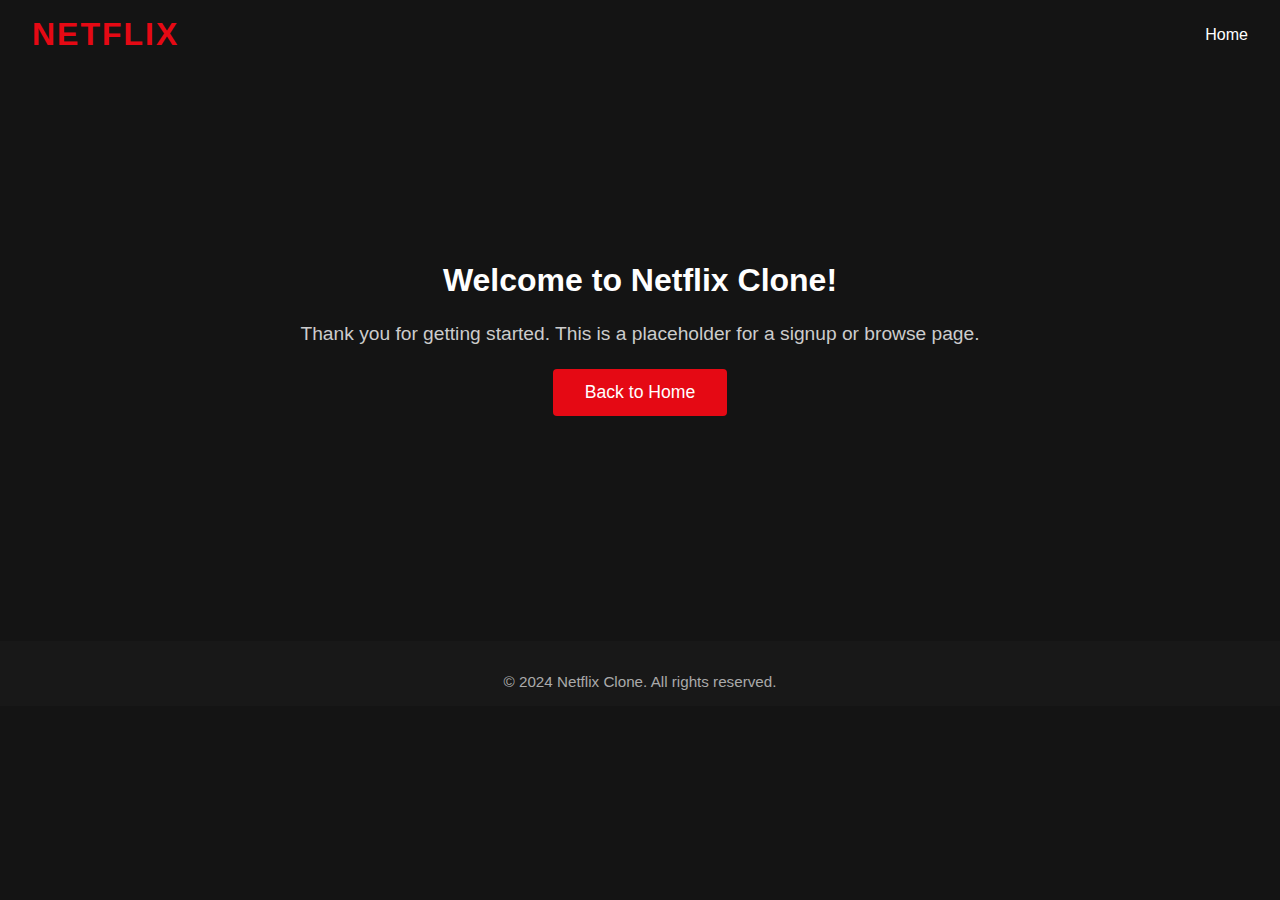
<file: signup.html>
<!DOCTYPE html>
<html lang="en">
  <head>
    <meta charset="UTF-8" />
    <meta name="viewport" content="width=device-width, initial-scale=1.0" />
    <title>Sign Up - Netflix Clone</title>
    <link rel="stylesheet" href="styles.css" />
  </head>
  <body>
    <nav class="navbar">
      <div class="logo">NETFLIX</div>
      <ul class="nav-links">
        <li><a href="index.html">Home</a></li>
      </ul>
    </nav>
    <main
      style="
        min-height: 60vh;
        display: flex;
        flex-direction: column;
        align-items: center;
        justify-content: center;
      "
    >
      <h1>Welcome to Netflix Clone!</h1>
      <p style="margin: 1.5rem 0; font-size: 1.2rem; color: #ccc">
        Thank you for getting started. This is a placeholder for a signup or
        browse page.
      </p>
      <a href="index.html" class="cta-btn" style="text-decoration: none"
        >Back to Home</a
      >
    </main>
    <footer>
      <p>&copy; 2024 Netflix Clone. All rights reserved.</p>
    </footer>
  </body>
</html>
</file>
<file: styles.css>
/* Reset and base styles */
* {
  margin: 0;
  padding: 0;
  box-sizing: border-box;
}
body {
  font-family: "Segoe UI", Arial, sans-serif;
  background: #141414;
  color: #fff;
  min-height: 100vh;
}

/* Navbar */
.navbar {
  display: flex;
  justify-content: space-between;
  align-items: center;
  padding: 1rem 2rem;
  background: rgba(20, 20, 20, 0.95);
  position: sticky;
  top: 0;
  z-index: 10;
}
.logo {
  font-size: 2rem;
  font-weight: bold;
  color: #e50914;
  letter-spacing: 2px;
}
.nav-links {
  list-style: none;
  display: flex;
  gap: 2rem;
}
.nav-links a {
  color: #fff;
  text-decoration: none;
  font-size: 1rem;
  transition: color 0.2s;
}
.nav-links a:hover {
  color: #e50914;
}

/* Hero Section */
.hero {
  background: linear-gradient(rgba(20, 20, 20, 0.7), rgba(20, 20, 20, 0.7)),
    url("https://assets.nflxext.com/ffe/siteui/vlv3/6b7e7e2c-2e2e-4e2e-8e2e-2e2e2e2e2e2e/6b7e7e2c-2e2e-4e2e-8e2e-2e2e2e2e2e2e_BG.jpg")
      center/cover no-repeat;
  color: #fff;
  padding: 6rem 2rem 4rem 2rem;
  text-align: center;
}
.hero-content h1 {
  font-size: 2.5rem;
  margin-bottom: 1rem;
}
.hero-content p {
  font-size: 1.2rem;
  margin-bottom: 2rem;
}
.cta-btn {
  background: #e50914;
  color: #fff;
  border: none;
  padding: 0.8rem 2rem;
  font-size: 1.1rem;
  border-radius: 4px;
  cursor: pointer;
  transition: background 0.2s;
}
.cta-btn:hover {
  background: #b0060f;
}

/* Movie Grid */
.movie-section {
  padding: 2rem;
}
.movie-section h2 {
  margin-bottom: 1.5rem;
  font-size: 1.5rem;
}
.movie-grid {
  display: grid;
  grid-template-columns: repeat(auto-fit, minmax(160px, 1fr));
  gap: 1.5rem;
}
.movie-card {
  background: #222;
  border-radius: 8px;
  overflow: hidden;
  box-shadow: 0 2px 8px rgba(0, 0, 0, 0.2);
  transition: transform 0.2s, box-shadow 0.2s;
  cursor: pointer;
  position: relative;
}
.movie-card img {
  width: 100%;
  display: block;
  aspect-ratio: 2/3;
  object-fit: cover;
}
.movie-card .movie-title {
  padding: 0.7rem 1rem;
  font-size: 1rem;
  font-weight: 500;
  background: #181818;
}
.movie-card:hover {
  transform: scale(1.05);
  box-shadow: 0 4px 16px rgba(229, 9, 20, 0.3);
}

/* Footer */
footer {
  text-align: center;
  padding: 2rem 1rem 1rem 1rem;
  background: #181818;
  color: #aaa;
  font-size: 0.95rem;
  margin-top: 2rem;
}

/* Featured Banner */
.featured-banner {
  display: flex;
  align-items: center;
  background: #181818;
  margin: 2rem auto;
  max-width: 1100px;
  border-radius: 12px;
  overflow: hidden;
  box-shadow: 0 2px 16px rgba(0, 0, 0, 0.3);
  position: relative;
}
.featured-img {
  width: 45%;
  min-width: 180px;
  object-fit: cover;
  height: 260px;
}
.featured-info {
  padding: 2rem;
  flex: 1;
}
.featured-info h2 {
  font-size: 2rem;
  margin-bottom: 1rem;
}
.featured-info p {
  font-size: 1.1rem;
  margin-bottom: 1.5rem;
  color: #ccc;
}

/* FAQ Section */
.faq-section {
  background: #222;
  margin: 2rem auto;
  padding: 2rem 1rem;
  border-radius: 10px;
  max-width: 900px;
}
.faq-section h2 {
  text-align: center;
  margin-bottom: 1.5rem;
  font-size: 1.5rem;
}
.faq-list {
  display: flex;
  flex-direction: column;
  gap: 1.5rem;
}
.faq-item h3 {
  color: #e50914;
  margin-bottom: 0.5rem;
  font-size: 1.1rem;
}
.faq-item p {
  color: #ccc;
  font-size: 1rem;
}

/* Newsletter Section */
.newsletter-section {
  background: #181818;
  margin: 2rem auto;
  padding: 2rem 1rem;
  border-radius: 10px;
  max-width: 600px;
  text-align: center;
}
.newsletter-section h2 {
  margin-bottom: 1rem;
  font-size: 1.3rem;
}
.newsletter-form {
  display: flex;
  justify-content: center;
  gap: 0.5rem;
  margin-top: 1rem;
}
.newsletter-form input[type="email"] {
  padding: 0.7rem 1rem;
  border-radius: 4px;
  border: none;
  font-size: 1rem;
  width: 60%;
  max-width: 250px;
}
.newsletter-form button {
  padding: 0.7rem 1.2rem;
}
@media (max-width: 600px) {
  .newsletter-form {
    flex-direction: column;
    gap: 0.7rem;
  }
  .newsletter-form input[type="email"] {
    width: 100%;
    max-width: none;
  }
}

/* Social Media Icons */
.social-icons {
  margin-top: 1rem;
  display: flex;
  justify-content: center;
  gap: 1.5rem;
}
.social-icons a {
  color: #fff;
  font-size: 1.5rem;
  transition: color 0.2s;
}
.social-icons a:hover {
  color: #e50914;
}
.icon-facebook::before {
  content: "\f09a";
  font-family: "Font Awesome 5 Free";
  font-weight: 900;
}
.icon-twitter::before {
  content: "\f099";
  font-family: "Font Awesome 5 Free";
  font-weight: 900;
}
.icon-instagram::before {
  content: "\f16d";
  font-family: "Font Awesome 5 Free";
  font-weight: 900;
}
/* Font Awesome CDN for icons */
@import url("https://cdnjs.cloudflare.com/ajax/libs/font-awesome/5.15.4/css/all.min.css");

/* Responsive Styles */
@media (max-width: 900px) {
  .hero-content h1 {
    font-size: 2rem;
  }
  .movie-section {
    padding: 1rem;
  }
  .featured-banner {
    flex-direction: column;
    text-align: center;
  }
  .featured-img {
    width: 100%;
    height: 180px;
  }
  .featured-info {
    padding: 1rem;
  }
}
@media (max-width: 600px) {
  .navbar {
    flex-direction: column;
    gap: 1rem;
    padding: 1rem;
  }
  .nav-links {
    gap: 1rem;
  }
  .hero {
    padding: 4rem 1rem 2rem 1rem;
  }
  .movie-grid {
    gap: 1rem;
  }
  .movie-section h2 {
    font-size: 1.1rem;
  }
  .faq-section {
    padding: 1rem 0.5rem;
  }
}

/* Search Bar */
.search-section {
  display: flex;
  justify-content: center;
  margin: 2rem 0 1rem 0;
}
#movieSearch {
  width: 100%;
  max-width: 400px;
  padding: 0.8rem 1.2rem;
  border-radius: 4px;
  border: none;
  font-size: 1.1rem;
  background: #222;
  color: #fff;
  box-shadow: 0 2px 8px rgba(0, 0, 0, 0.1);
}
#movieSearch:focus {
  outline: 2px solid #e50914;
}

/* Movie Card Overlay */
.movie-card {
  position: relative;
  overflow: hidden;
}
.movie-overlay {
  position: absolute;
  top: 0;
  left: 0;
  right: 0;
  bottom: 0;
  background: rgba(20, 20, 20, 0.85);
  color: #fff;
  opacity: 0;
  display: flex;
  flex-direction: column;
  align-items: center;
  justify-content: center;
  transition: opacity 0.3s;
  padding: 1rem;
  text-align: center;
}
.movie-card:hover .movie-overlay {
  opacity: 1;
}
.movie-overlay .play-btn {
  background: #e50914;
  color: #fff;
  border: none;
  border-radius: 50%;
  width: 48px;
  height: 48px;
  display: flex;
  align-items: center;
  justify-content: center;
  font-size: 1.5rem;
  margin-bottom: 0.7rem;
  cursor: pointer;
  transition: background 0.2s;
}
.movie-overlay .play-btn:hover {
  background: #b0060f;
}
.movie-overlay .desc {
  font-size: 0.95rem;
  color: #ccc;
  margin-top: 0.5rem;
}
</file>
